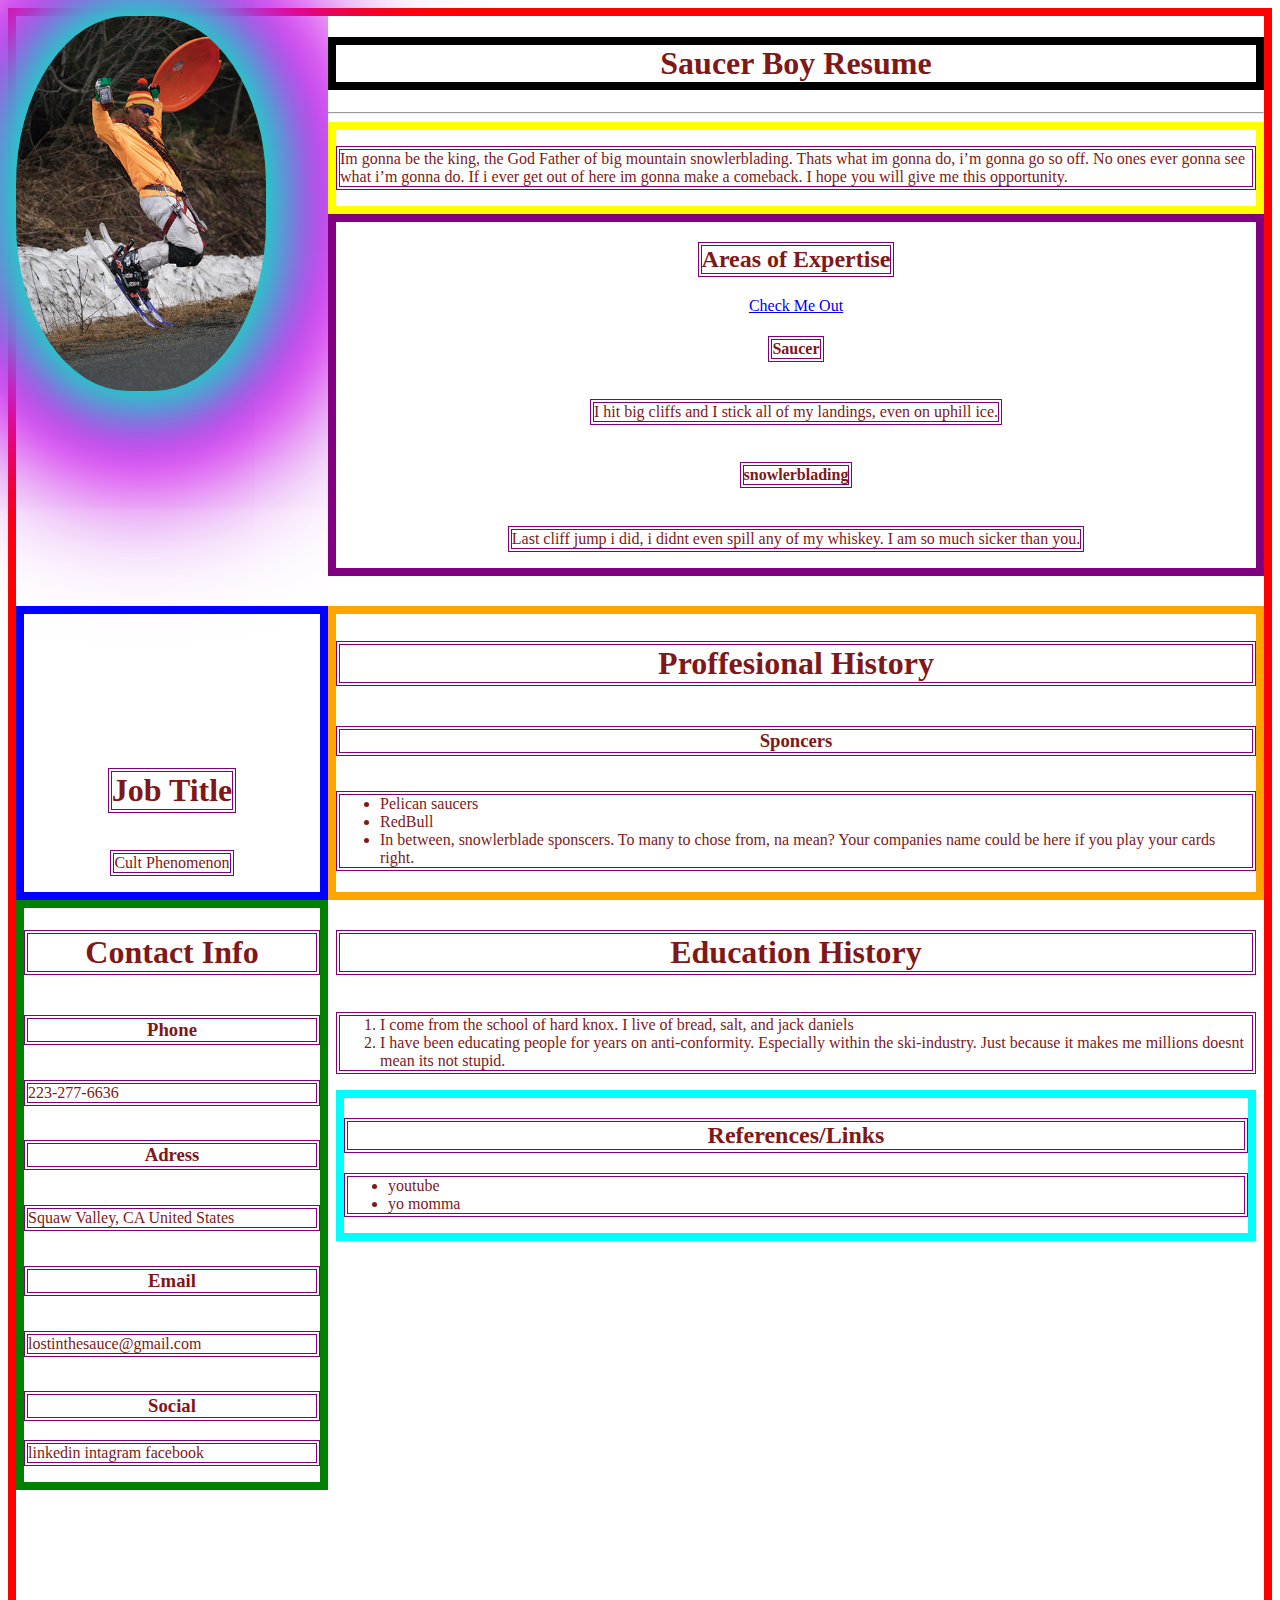
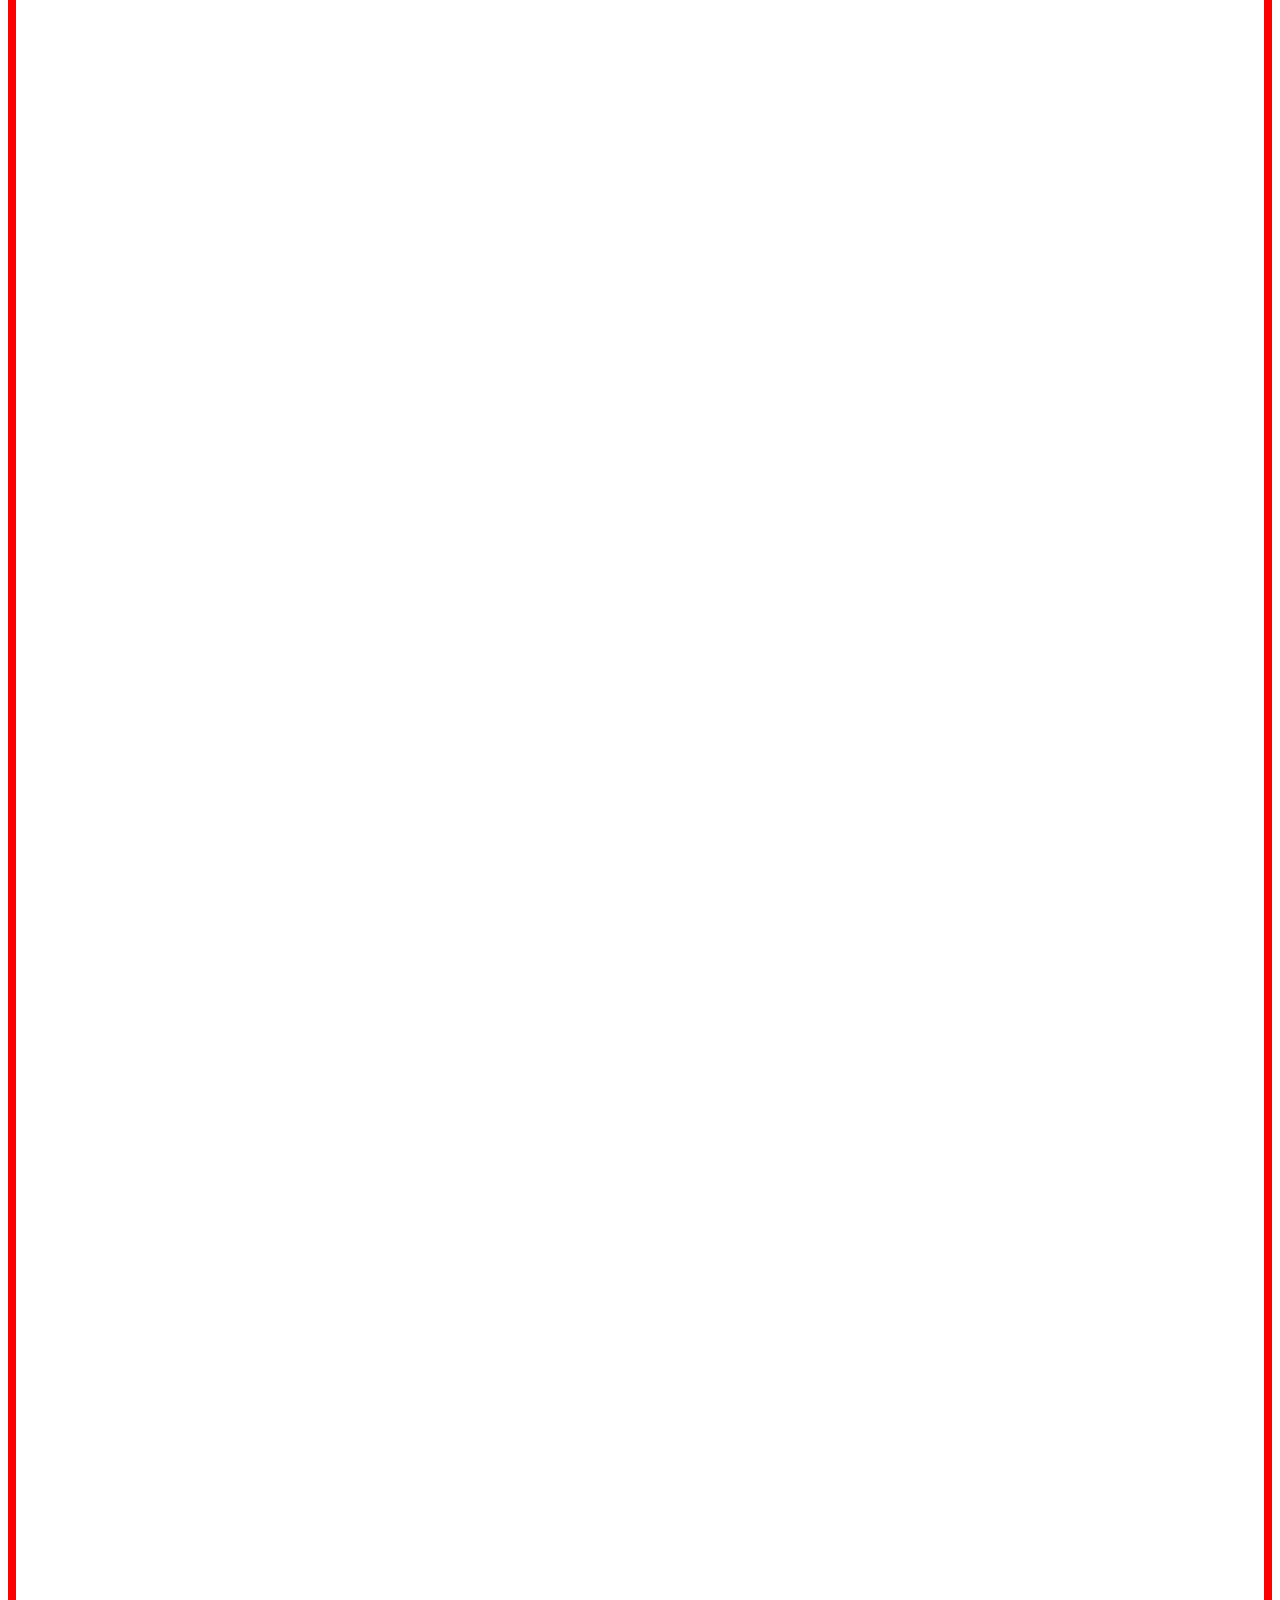
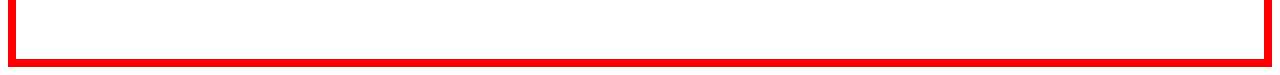
<file: resume.html>
<!DOCTYPE html>
<html lang="en">
<head>
    <meta charset="UTF-8">
    <meta http-equiv="X-UA-Compatible" content="IE=edge">
    <meta name="viewport" content="width=device-width, initial-scale=1.0">
    <link rel="stylesheet" href="./resume-style.css">
    <title>Resume</title>
</head>
<body>
    <div id="container">
        <div class="image">
        <img src="sbmi.jpg" alt="resumeimg">
    </div>
        <div class="heading">
            <h1>Saucer Boy Resume</h1>
            <hr>
            <div class="aboutme">
                <p>Im gonna be the king, the God Father of big mountain snowlerblading. Thats what im gonna do, i’m gonna go so off. No ones ever gonna see what i’m gonna do. If i ever get out of here im gonna make a comeback. I hope you will give me this opportunity.</p>
                
                
            </div>
            <div class="aoe"> <!--area of expertise-->
                <h2>Areas of Expertise</h2>
                <a href="https://www.youtube.com/watch?v=8ffyMGbD-3c">Check Me Out</a>
                <h4>Saucer</h4>
                <p>
                    I hit big cliffs and I stick all of my landings, even on uphill ice.
             </p>
             <h4>snowlerblading</h4>
             <p>
            Last cliff jump i did, i didnt even spill any of my whiskey. I am so much sicker than you.
             </p>
            
            </div>
            </div>
            <div class="jobtitle">
                <h1>Job Title</h1>
                <p>Cult Phenomenon</p>
      
            </div>
            <div class="contact">
                <h1>Contact Info</h1>
                <h3>Phone</h3>
                <p>223-277-6636</p>
                <h3>Adress</h3>
                <p>Squaw Valley, CA
                    United States</p>
                <h3>Email</h3>
                <p>lostinthesauce@gmail.com</p>
                <div class="social">
                    <h3>Social</h3>
                   <p>linkedin
                    intagram
                    facebook</p>
                </div>

            </div>
            <div class="profhis">
                <h1>Proffesional History</h1>
                <h3>Sponcers</h3>
               <ul>
                <li>Pelican saucers</li>
                <li>RedBull</li>
                <li>In between, snowlerblade sponscers. To many to chose from, na mean? Your companies name could be here if you play your cards right.</li>
           
            </ul>    
            </div>
            <div class="edushis">
                <h1>Education History</h1>
                <ol>
                    <li> I come from the school of hard knox. I live of bread, salt, and jack daniels</li>
                    <li>I have been educating people for years on anti-conformity. Especially within the ski-industry. Just because it makes me millions doesnt mean its not stupid. </li>   
                </ol>           
                  <div class="reflink">
                     <h2>References/Links</h2>
                     <ul>
                        <li>youtube</li>
                        <li>yo momma</li>
                     </ul>
                     </div>
                </div>
        
        </div>



        
      </div>
</body>
</html>
</file>
<file: resume-style.css>
#container {  display: grid;
    grid-template-columns: 25% 75%;
    grid-template-rows: 1fr 0.5fr 0.5fr 1fr 0.5fr 1fr 0.5fr;
    gap: 0px 0px;
    grid-auto-flow: row;
    grid-template-areas:
      "Image heading"
      "contact skills-title"
      "contact skills-content"
      "contact experience-title"
      "contact experience-content"
      "contact education-title"
      "contact education-content";
      background-image: url('https://img.freepik.com/premium-vector/[base64].jpg?w=1800');
    color: rgb(128, 24, 24);  
  border: 8px solid red;  
  }

    img {
      border-radius: 50%;
      background-color: #ffffff;
      box-shadow:
        0 0 60px 30px #08e4c0,  /* inner white */
        0 0 100px 60px #f0f, /* middle magenta */
        0 0 140px 90px rgb(174, 19, 221); /* outer cyan */
      width: 80%;
      border-radius: 45%;
      border: cornflowerblue;
    }
  
    .heading {
      background-color: white;
    }
    .heading > h1 { display: flex;
      align-items: center;
      justify-content: center;
      border: 8px solid black;

    }
    
    .jobtitle {display: flex;
      border: 8px solid blue;
      justify-content: flex-end;
      align-items: center;
      flex-direction: column;
    
    }

    .contact { display: grid;
      grid-template-columns: 1;
      grid-template-rows: 4;
      grid-column-start 1;
      grid-row-start: 3;
      border: 8px solid green;
    }

    .aboutme {
      border: 8px solid yellow;
    }

    .aoe {display: flex;
      flex-direction: column;
      align-items: center;
      border: 8px solid purple;
      align-content: space-between 2px;
    }

    .profhis { display: flex;
      flex-direction: column;
      border: 8px solid orange;
    }

    .profhis { display: flex;
    justify-content: center;
    }

    .edushis {display: flex;
      flex-direction: column;
      border: 8px solid white;
    }

    h1 , h2 , h3 , h4 { display: flex;
    justify-content: center;
  }

    .reflink {
      border: 8px solid cyan;
    }

    p , h1 , h2 , h3 , h4 , ul , ol , .social .aboutme {
      background-color: white;
      border: 4px double purple;
    }
</file>
